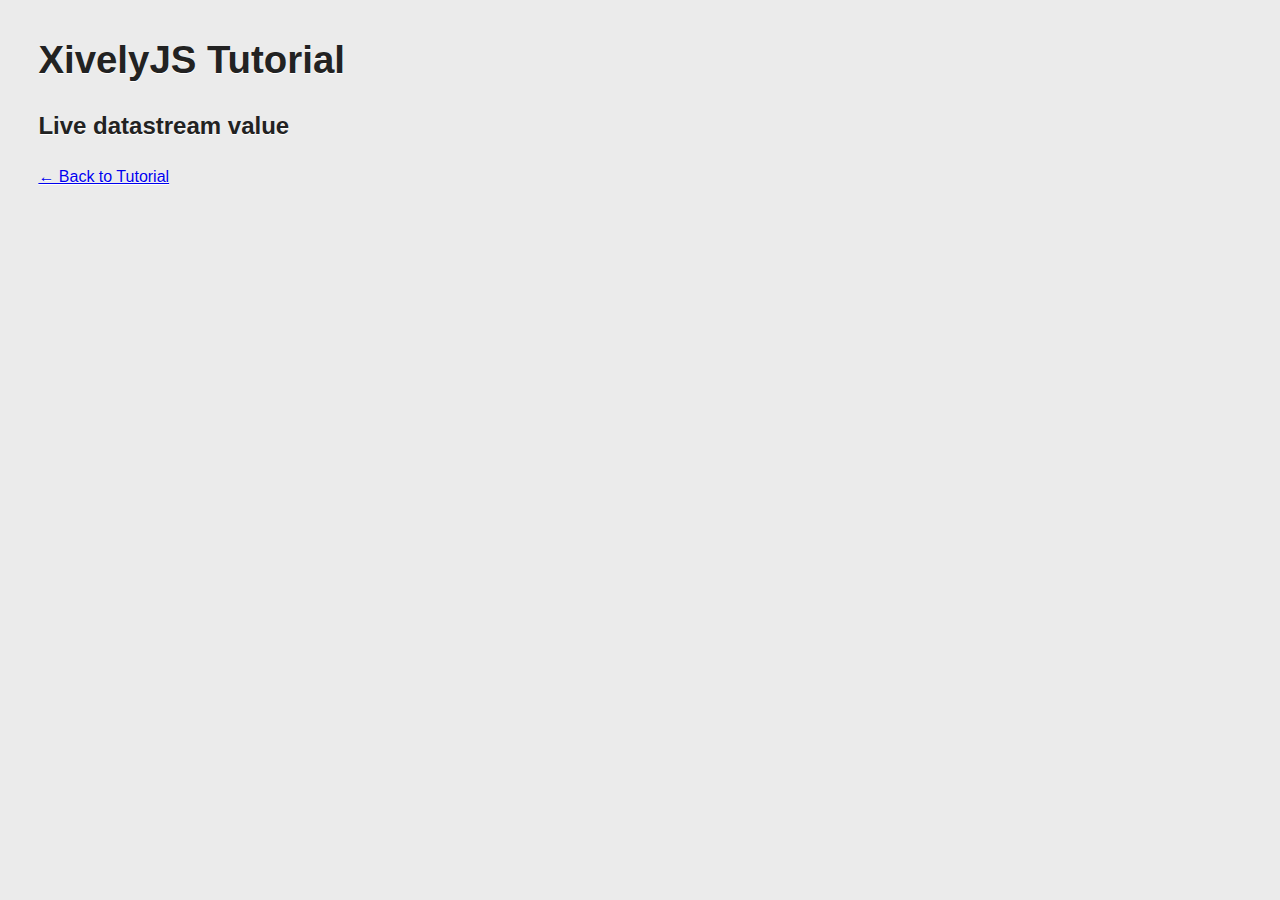
<file: tutorial/demo/index.html>
<!doctype html>
<html lang="en">
<head>
  <meta charset="utf-8">
  <meta http-equiv="X-UA-Compatible" content="IE=edge,chrome=1">
  <title>Simple Tutorial - XivelyJS</title>
  <meta name="description" content="Simple Tutorial - XivelyJS">
  <style type="text/css">
    body {
      padding: 0;
      margin: 2em;
      color: #222;
      text-shadow: 0 1px 0 white;
      background-color: #ebebeb;
      font-family: "Helvetica Neue", helvetica, arial, sans-serif;
      font-size: 1.2em;
    }
  </style>
</head>
<body>
  <h1>XivelyJS Tutorial</h1>

  <h2><small>Live datastream value</small> <span id="myelement"></span></h2>

  <small><a href="/xively-js/tutorial/">&larr; Back to Tutorial</a></small>

  <!-- Include jQuery -->
  <script src="//ajax.googleapis.com/ajax/libs/jquery/1.8.2/jquery.min.js"></script>
  <!-- Include XivelyJS -->
  <script src="http://d23cj0cdvyoxg0.cloudfront.net/xivelyjs-1.0.4.min.js"></script>
  <!-- Our Script (should be included in a separate file, only inline for demo purposes) -->
  <script>

    // Make sure the document is ready to be handled
    $(document).ready(function($) {

      // Set the Xively API key (https://xively.com/users/YOUR_USERNAME/keys)
      xively.setKey( "jqrzY3MtCiuOGf5BqbBEOa2FpHNT318WrF0VDzTBi6bUvJBj" );

      // Replace with your own values
      var feedID        = 1812612448,          // Feed ID (the last number on the URL on the feed page on Xively)
          datastreamID  = "led";       // Datastream ID
          selector      = "#myelement";   // Your element on the page - takes any valid jQuery selector

      // Get datastream data from Xively
      xively.datastream.get (feedID, datastreamID, function ( datastream ) {
        // WARNING: This code is only executed when we get a response back from Xively, it will likely execute after the rest your script
        // NOTE: The variable "datastream" will contain all the Datastream information as an object. The structure of Datastream objects can be found at: 
        // https://xively.com/dev/docs/api/quick_reference/api_resource_attributes/#datastream


        // Display the current value from the datastream
        $(selector).html( datastream["current_value"] );

        // Getting realtime! The function associated with the subscribe method will be executed every time there is an update to the datastream
        xively.datastream.subscribe( feedID, datastreamID, function ( event , datastream_updated ) {
          // Display the current value from the updated datastream
          $(selector).html( datastream_updated["current_value"] );
        });

      });

      // WARNING: Code here will continue executing while we get the datastream data from Xively, use the function associated with datastream.get to work with the data, when the request is complete
    });
  </script>
</body>
</html
</file>
